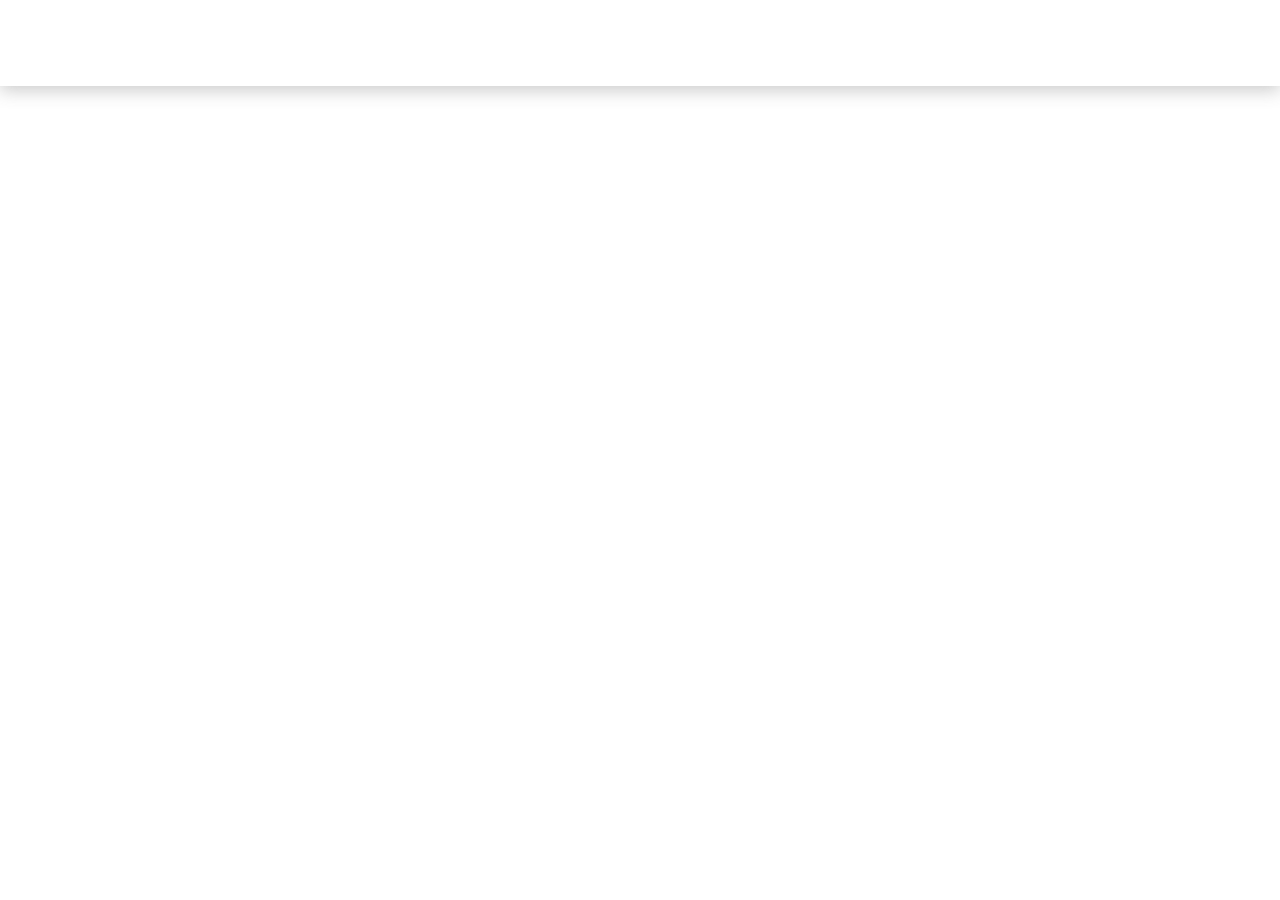
<file: intro.html>
<!DOCTYPE html>
<html lang="en">

<head>
    <meta charset="UTF-8">
    <meta http-equiv="X-UA-Compatible" content="IE=edge">
    <meta name="viewport" content="width=device-width, initial-scale=1.0">
    <link href='https://unpkg.com/boxicons@2.1.4/css/boxicons.min.css' rel='stylesheet'>
    <link rel="stylesheet" href="intro.css">
    <title>Portfolio</title>
</head>

<body>
    <header class="container">
        <div class="page-header">
            <div class="logo">
                <a href="#">Kalejaiye.<img src="img/logo.png" alt=""></a>
            </div>
            <input type="checkbox" id="click">

            <label for="click" class="mainicon">
                <div class="menu">
                    <i class='bx bx-menu'></i>
                </div>
            </label>
            <ul>
                <li><a href="intro.html"  class="active" style="--navAni:1">Home</a></li>
                <li><a href="about.html" style="--navAni:2">About</a></li>
            </ul>
            <label class="mode">
                <input type="checkbox" id="darkbtn">
                <i class='bx bxs-moon'></i>
            </label>
        </div>
    </header>


    <section class="container">
        <div class="main">
            <div class="social">
                <a href="https://www.linkedin.com/in/abdulsamad-kalejaiye-01524b303?utm_source=share&utm_campaign=share_via&utm_content=profile&utm_medium=android_app" style="--socialAni:1"><i class='bx bxl-linkedin'></i></a>
                <a href="https://www.instagram.com/mr_noone_19?igsh=eGN3b3NpYWI0eW1h" style="--socialAni:2"><i class='bx bxl-instagram'></i></a>
                <a href="https://x.com/Abdulsamad72029?t=yZ95tFYIHPdpiESFd_uxVA&s=09" style="--socialAni:2"><i class='bx bxl-twitter'></i></a>
                <a href="https://github.com/Mrnobody-19" style="--socialAni:4"><i class='bx bxl-github'></i></a>
            </div>
            <div class="detail">
                <h1>Hi, I'm <span>Abdulsamad Kalejaiye</span></h1>
                <h3>Web Developer</h3>
                <h3>UI/UX Designer</h3>
                <h3>Mobile App Developer</h3>
                <p>I'm a professional Web Developer. Our Main Goal to help & Satisficed the Local & Global Clients by
                    web development solutions
                </p>
                
            </div>
            <div class="img-sec">
                <div class="images">
                    <img src="img/1000040328.png" alt="" class="img-w">
                </div>
            </div>
        </div>


    </section>
    <script src="main.js"></script>
    <script>
                const darkbtn = document.getElementById('darkbtn');
        const body = document.body;
        const isDarkMode = localStorage.getItem('darkMode') === 'enabled';
        if (isDarkMode) {
            body.classList.add('dark-mode');
            darkbtn.checked = true;
        }

        darkbtn.addEventListener('change', () => {
            if (darkbtn.checked) {
                body.classList.add('dark-mode');
                localStorage.setItem('darkMode', 'enabled');
            } else {
                body.classList.remove('dark-mode');
                localStorage.setItem('darkMode', 'disabled');
            }
        });
    </script>
</body>

</html>
</file>
<file: intro.css>
@import url('https://fonts.googleapis.com/css2?family=Poppins:wght@100;200;300;400;500;600;700;800&display=swap');
@import url('https://fonts.googleapis.com/css2?family=Outfit:wght@200;300;400;500;600;700;800&family=Roboto:wght@100;300;400&display=swap');

:root {
    --primary-color: #f9532d;
    --primary-dark: #0d1021;
    --primary-font: 'Outfit', sans-serif;
}

* {
    margin: 0;
    padding: 0;
    scroll-behavior: smooth;
}

body {
    font-family: 'Outfit', sans-serif;
}
/* Genral */
.container {
    padding: 0 8.4rem;
}

.img-w {
    width: 100%;
}
.text-color {
    background: #F7086C;
background: linear-gradient(to right, #F7086C 0%, #35c9fc 100%);
-webkit-background-clip: text;
-webkit-text-fill-color: transparent;
}
/* Nav */
header {
    position: relative;
    box-shadow: 0 4px 17px rgb(80 80 80 / 31%);
    background-color: #fff;
    position: sticky;
    top: 0;
    z-index: 1;
}

.page-header {
    display: flex;
    justify-content: space-between;
    align-items: center;
    padding: 1rem 0;
}

.logo {
    width: 10%;
    height: 10%;
    opacity: 0;
    animation: leftSideAni 1s ease forwards;
}

.logo a {
    color: #000;
    text-decoration: none;
}

ul {
    display: flex;
    gap: .6rem;
    list-style-type: none;
    background-color: transparent;
    overflow: hidden;
}

li a {
    display: inline-block;
    padding: .3rem 1rem;
    color: var(--nav-text);
    text-decoration: none;
    font-size: 1.05rem;
    font-weight: 600;
    letter-spacing: .7px;
    border-radius: 36px;
    line-height: 2;
    transition: .3s;
    opacity: 0;
    animation: navani .3s ease forwards;
    animation-delay: calc(.15s * var(--navAni));
}
ul li a {
    position: relative;
}

ul li a::before {
    content: "";
    position: absolute;
    bottom: 0;
    width: calc(100% - 2rem);
    height: 3px;
    background: linear-gradient(to right, #F7086C 0%, #35c9fc 100%);
}
ul li a::before {
    transform: scale(0, 1);
    transition: transform .3s ease;
}

ul li a:hover::before {
    transform: scale(1, 1);
}

li a.active,
li a:hover {
    background: #F7086C;
background: linear-gradient(to right, #F7086C 0%, #35c9fc 100%);
-webkit-background-clip: text;
-webkit-text-fill-color: transparent;
}

#click {
    display: none;
}

.menu {
    display: none;
}

/* Nav End */

/* Section 1 */
.mode i {
    font-size: 1.4rem;
    cursor: pointer;
    background: #F7086C;
    background: linear-gradient(to right, #F7086C 0%, #35c9fc 100%);
    -webkit-background-clip: text;
    -webkit-text-fill-color: transparent;
    opacity: 0;
    animation: rightSideAni 1.5s ease forwards;
}

.main {
    display: grid;
    grid-template-columns: 6% repeat(auto-fit, minmax(277px, 1fr));
    row-gap: 2rem;
    align-items: center;
}
.main h3 {
    font-size: 1.5rem;
    margin-bottom: 1.5rem;
    opacity: 0;
    animation: rightSideAni 1s ease forwards;
}
.main h1 {
    font-size: 3.5rem;
    font-weight: 600;
    opacity: 0;
    animation: topSideAni 1s ease forwards;
}

.main p {
    line-height: 1.7;
    font-size: 1.15rem;
    opacity: 0;
    animation: btn-ani 1s ease forwards;
    animation-delay: .2s;
}

.social {
    display: flex;
    flex-wrap: wrap;
    gap: 1.4rem;
}

.social a {
    background: linear-gradient(to right, #F7086C 0%, #35c9fc 100%);
    -webkit-background-clip: text;
    -webkit-text-fill-color: transparent;
    border: 1.6px solid;
    display: grid;
    place-items: center;
    text-decoration: none;
    font-size: 1.5rem;
    border-radius: 50%;
    padding: 0.39rem;
    text-align: center;
    opacity: 0;
    animation: SocialAni 1s ease forwards;
    animation-delay: calc(.2s * var(--socialAni));

}

.social a:hover {
    -webkit-background-clip: text;
    -webkit-text-fill-color: var(--primary-dark);
    background: linear-gradient(90deg, rgba(255,95,109,1) 0%, rgba(53,201,252,1) 100%);
    box-shadow: 0 0 20px;
    transition: all .3s ease-in-out;
}
.detail span {
    background: #F7086C;
background: linear-gradient(to right, #F7086C 0%, #35c9fc 100%);
-webkit-background-clip: text;
-webkit-text-fill-color: transparent;
}



.images {
    width: 75%;
    margin-left: auto;
    position: relative;
    z-index: -1;
}
.images {
    opacity: 0;
    animation: imageAni 1s ease forwards;
    animation-delay: .8s;
    position: relative;
}
.images::before {
    content: "";
    position: absolute;
    width: 27vw;
    height: 21vh;
    background: linear-gradient(to right, #F7086C 0%, #35c9fc 100%);
    border-radius: 200px;
    top: 29%;
}
.images img {
    position: relative;
}

.main .btn {
    height: 42px;
    width: 132px;
    border-radius: 36px;
    background: linear-gradient(to right, #F7086C 0%, #35c9fc 100%);
    margin-top: 2rem;
    padding: 1px;
    opacity: 0;
    animation: btn-ani 1s ease forwards;
    animation-delay: .4s;
}
.detail button {
    display: inline-block;
    height: 42px;
    width: 132px;
    border-radius: 36px;
    border: 0;
    background-color: #fff;
    font-family: var(--primary-font);
    font-weight: 600;
    font-size: 1.01rem;
    cursor: pointer;
    text-align: center;
}
.detail button:hover {
    -webkit-background-clip: text;
    -webkit-text-fill-color: var(--primary-dark);
    background: linear-gradient(90deg, rgba(255,95,109,1) 0%, rgba(53,201,252,1) 100%);
    transition: all .3s ease-in-out;
}

/* Section 1 end */
/* Section 2 start */


.main2 {
    display: grid;
    grid-template-columns: 6% repeat(auto-fit, minmax(277px, 1fr));
    row-gap: 2rem;
    align-items: center;
}
.main2 h3 {
    font-size: 1.5rem;
    margin-bottom: 1.5rem;
    opacity: 0;
    animation: rightSideAni 1s ease forwards;
}
.main2 h1 {
    font-size: 3.5rem;
    font-weight: 600;
    opacity: 0;
    animation: topSideAni 1s ease forwards;
}

.main2 p {
    line-height: 1.7;
    font-size: 1.15rem;
    opacity: 0;
    animation: btn-ani 1s ease forwards;
    animation-delay: .2s;
}

.social2 {
    display: flex;
    flex-wrap: wrap;
    gap: 1.4rem;
}

.social2 a {
    background: linear-gradient(to right, #F7086C 0%, #35c9fc 100%);
    -webkit-background-clip: text;
    -webkit-text-fill-color: transparent;
    border: 1.6px solid;
    display: grid;
    place-items: center;
    text-decoration: none;
    font-size: 1.5rem;
    border-radius: 50%;
    padding: 0.39rem;
    text-align: center;
    opacity: 0;
    animation: SocialAni 1s ease forwards;
    animation-delay: calc(.2s * var(--socialAni));

}

.social2 a:hover {
    -webkit-background-clip: text;
    -webkit-text-fill-color: var(--primary-dark);
    background: linear-gradient(90deg, rgba(255,95,109,1) 0%, rgba(53,201,252,1) 100%);
    box-shadow: 0 0 20px;
    transition: all .3s ease-in-out;
}
.detail2 span {
    background: #F7086C;
background: linear-gradient(to right, #F7086C 0%, #35c9fc 100%);
-webkit-background-clip: text;
-webkit-text-fill-color: transparent;
}



.images2 {
    width: 70%;
    margin-left: auto;
    position: relative;
    z-index: -1;
}
.images2 {
    opacity: 0;
    animation: imageAni 1s ease forwards;
    animation-delay: .8s;
    position: relative;
}
.images2::before {
    content: "";
    position: absolute;
    width: 27vw;
    height: 27vh;
    background: linear-gradient(to right, #F7086C 0%, #35c9fc 100%);
    border-radius: 200px;
    top:30%;
}
.images2 img {
    position: relative;
}

.main2 .btn {
    height: 42px;
    width: 132px;
    border-radius: 36px;
    background: linear-gradient(to right, #F7086C 0%, #35c9fc 100%);
    margin-top: 2rem;
    padding: 1px;
    opacity: 0;
    animation: btn-ani 1s ease forwards;
    animation-delay: .4s;
}
.detail2 button {
    display: inline-block;
    height: 42px;
    width: 132px;
    border-radius: 36px;
    border: 0;
    background-color: #fff;
    font-family: var(--primary-font);
    font-weight: 600;
    font-size: 1.01rem;
    cursor: pointer;
    text-align: center;
}
.detail2 button:hover {
    -webkit-background-clip: text;
    -webkit-text-fill-color: var(--primary-dark);
    background: linear-gradient(90deg, rgba(255,95,109,1) 0%, rgba(53,201,252,1) 100%);
    transition: all .3s ease-in-out;
}
/* section2 end*/


.mode input {
    display: none;
}
.dark-mode {
    background-color: var(--primary-dark);
    color: #ffffff;
}
.dark-mode .social a:hover {
    color: var(--primary-dark);
    background-color: var(--primary-color);
}

.dark-mode .logo a {
    color: #fff;
}

.dark-mode .detail button { 
    background: linear-gradient(to right, #F7086C 0%, #35c9fc 100%);
    -webkit-background-clip: text;
    -webkit-text-fill-color: var(--primary-dark);
    
}

.dark-mode header {
    box-shadow: 0 4px 17px rgb(80 80 80 / 31%);
    background: var(--primary-dark);
}


/* Animation */
@keyframes leftSideAni {
    0% {
        transform: translateX(-100px);
        opacity: 0;
    }
    100% {
        transform: translateX(0);
        opacity: 1;
    }
}
@keyframes navani {
    0% {
        transform: translateY(100px);
        opacity: 0;
    }
    100% {
        transform: translateY(0);
        opacity: 1;
    }
}
@keyframes rightSideAni {
    0% {
        transform: translateX(100px);
        opacity: 0;
    }
    100% {
        transform: translateX(0);
        opacity: 1;
    }
}
@keyframes topSideAni {
    0% {
        transform: translateY(-100px);
        opacity: 0;
    }
    100% {
        transform: translateY(0);
        opacity: 1;
    }
}
@keyframes SocialAni {
    0% {
        transform: translateX(-100px);
        opacity: 0;
    }
    100% {
        transform: translateX(0);
        opacity: 1;
    }
}
@keyframes btn-ani {
    0% {
        transform: translateY(100px);
        opacity: 0;
    }
    100% {
        transform: translateY(0);
        opacity: 1;
    }
}
/* @keyframes ImgAni {
    0% {
        transform: translateX(0);
    }
    50% {
        transform: translateX(-9px);
    }
    100% {
        transform: translateX(0);
    }
} */
@keyframes imageAni {
    0% {
        opacity: 0;
        transform: scale(0);
    }
    100% {
        opacity: 1;
        transform: scale(1);
    }
}

@media screen and (max-width: 1024px) {
    html {
        font-size: 80%;
    }
    .container {
        padding: 0 4.4rem;
    }
}

@media screen and (max-width: 768px) {
    html {
        font-size: 80%;
    }
    .container {
        padding: 0 1.6rem;
    }
    .main {
        margin-top: 2rem;
        grid-template-columns: 1fr;
    }
    .images {
        width: 60%;
        margin: auto;
    }
}

@media screen and (max-width:600px) {
    html {
        font-size: 100%;
    }
    header {
        height: auto;
    }

    ul {
        background: #fff;
        width: 100%;
        height: 100vh;
        position: absolute;
        display: flex;
        flex-direction: column;
        text-align: center;
        top: 3.4rem;
        left: -100%;
        z-index: 111111;
    }

    .menu {
        display: block;
        font-size: 1.5rem;
        font-weight: bold;
        color: #244D61;
    }

    #click:checked~ul {
        left: 0%;
        transition: all 0.3s ease;
    }

    .dark-mode .menu {
        background: linear-gradient(to right, #F7086C 0%, #35c9fc 100%);
        -webkit-background-clip: text;
        -webkit-text-fill-color: transparent;
    }

    .dark-mode ul {
        background: var(--primary-dark);
    }

    .mode {
        position: absolute;
        right: 4rem;
    }

    .images {
        width: 88%;
        margin: auto;
    }
}
</file>
